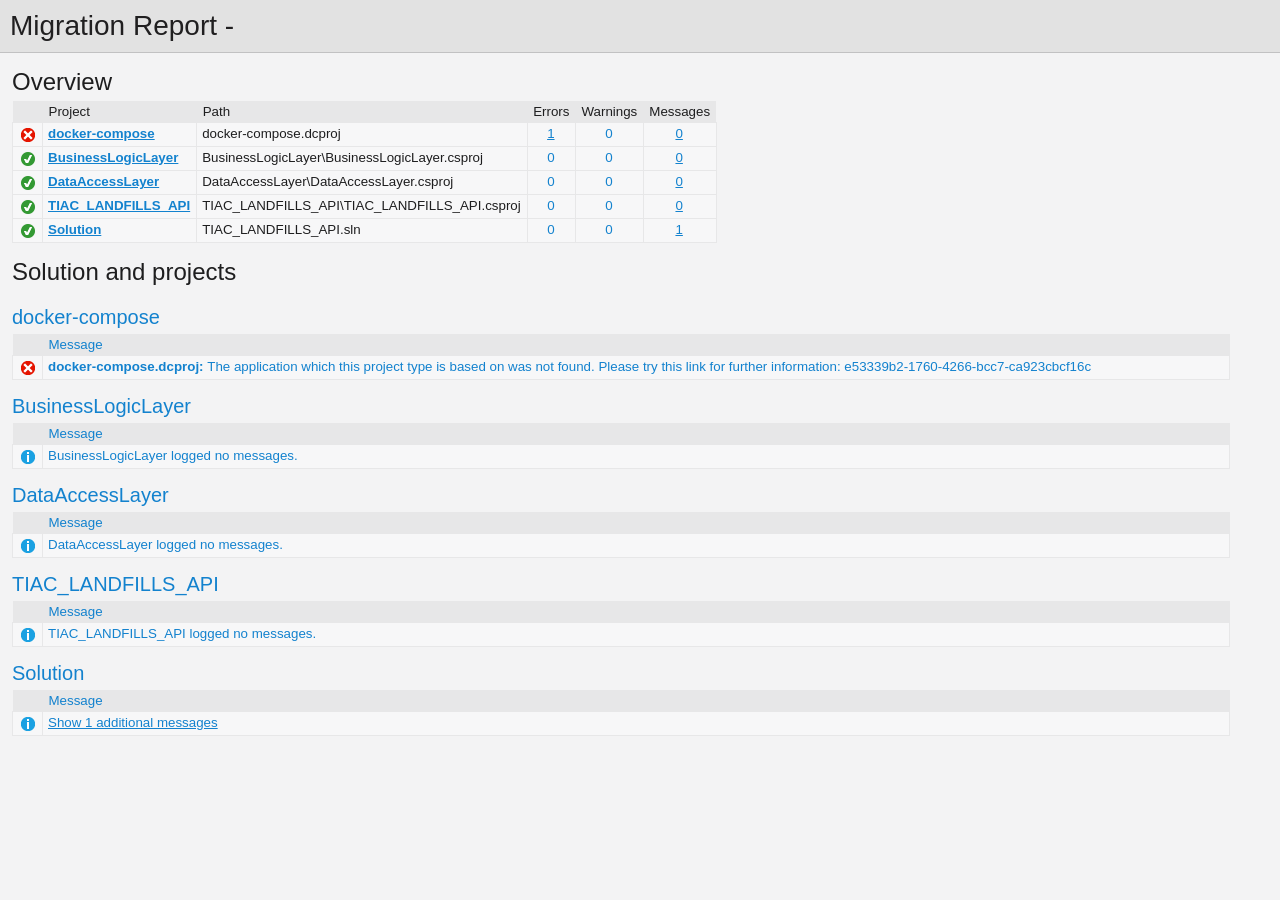
<file: backend/TIAC_LANDFILLS_API/UpgradeLog.htm>
﻿<!DOCTYPE html>
<!-- saved from url=(0014)about:internet -->
 <html xmlns:msxsl="urn:schemas-microsoft-com:xslt"><head><meta content="en-us" http-equiv="Content-Language" /><meta content="text/html; charset=utf-16" http-equiv="Content-Type" /><title _locID="ConversionReport0">
          Migration Report
        </title><style> 
                    /* Body style, for the entire document */
                    body
                    {
                        background: #F3F3F4;
                        color: #1E1E1F;
                        font-family: "Segoe UI", Tahoma, Geneva, Verdana, sans-serif;
                        padding: 0;
                        margin: 0;
                    }

                    /* Header1 style, used for the main title */
                    h1
                    {
                        padding: 10px 0px 10px 10px;
                        font-size: 21pt;
                        background-color: #E2E2E2;
                        border-bottom: 1px #C1C1C2 solid; 
                        color: #201F20;
                        margin: 0;
                        font-weight: normal;
                    }

                    /* Header2 style, used for "Overview" and other sections */
                    h2
                    {
                        font-size: 18pt;
                        font-weight: normal;
                        padding: 15px 0 5px 0;
                        margin: 0;
                    }

                    /* Header3 style, used for sub-sections, such as project name */
                    h3
                    {
                        font-weight: normal;
                        font-size: 15pt;
                        margin: 0;
                        padding: 15px 0 5px 0;
                        background-color: transparent;
                    }

                    /* Color all hyperlinks one color */
                    a
                    {
                        color: #1382CE;
                    }

                    /* Table styles */ 
                    table
                    {
                        border-spacing: 0 0;
                        border-collapse: collapse;
                        font-size: 10pt;
                    }

                    table th
                    {
                        background: #E7E7E8;
                        text-align: left;
                        text-decoration: none;
                        font-weight: normal;
                        padding: 3px 6px 3px 6px;
                    }

                    table td
                    {
                        vertical-align: top;
                        padding: 3px 6px 5px 5px;
                        margin: 0px;
                        border: 1px solid #E7E7E8;
                        background: #F7F7F8;
                    }

                    /* Local link is a style for hyperlinks that link to file:/// content, there are lots so color them as 'normal' text until the user mouse overs */
                    .localLink
                    {
                        color: #1E1E1F;
                        background: #EEEEED;
                        text-decoration: none;
                    }

                    .localLink:hover
                    {
                        color: #1382CE;
                        background: #FFFF99;
                        text-decoration: none;
                    }

                    /* Center text, used in the over views cells that contain message level counts */ 
                    .textCentered
                    {
                        text-align: center;
                    }

                    /* The message cells in message tables should take up all avaliable space */
                    .messageCell
                    {
                        width: 100%;
                    }

                    /* Padding around the content after the h1 */ 
                    #content 
                    {
	                    padding: 0px 12px 12px 12px; 
                    }

                    /* The overview table expands to width, with a max width of 97% */ 
                    #overview table
                    {
                        width: auto;
                        max-width: 75%; 
                    }

                    /* The messages tables are always 97% width */
                    #messages table
                    {
                        width: 97%;
                    }

                    /* All Icons */
                    .IconSuccessEncoded, .IconInfoEncoded, .IconWarningEncoded, .IconErrorEncoded
                    {
                        min-width:18px;
                        min-height:18px; 
                        background-repeat:no-repeat;
                        background-position:center;
                    }

                    /* Success icon encoded */
                    .IconSuccessEncoded
                    {
                        /* Note: Do not delete the comment below. It is used to verify the correctness of the encoded image resource below before the product is released */
                        /* [---XsltValidateInternal-Base64EncodedImage:IconSuccess#Begin#background-image: url(data:image/png;base64,#Separator#);#End#] */
                        background-image: url([data-uri]);
                    }

                    /* Information icon encoded */
                    .IconInfoEncoded
                    {
                        /* Note: Do not delete the comment below. It is used to verify the correctness of the encoded image resource below before the product is released */
                        /* [---XsltValidateInternal-Base64EncodedImage:IconInformation#Begin#background-image: url(data:image/png;base64,#Separator#);#End#] */
                        background-image: url([data-uri]);
                    }

                    /* Warning icon encoded */
                    .IconWarningEncoded
                    {
                        /* Note: Do not delete the comment below. It is used to verify the correctness of the encoded image resource below before the product is released */
                        /* [---XsltValidateInternal-Base64EncodedImage:IconWarning#Begin#background-image: url(data:image/png;base64,#Separator#);#End#] */
                        background-image: url([data-uri]);
                    }

                    /* Error icon encoded */
                    .IconErrorEncoded
                    {
                        /* Note: Do not delete the comment below. It is used to verify the correctness of the encoded image resource below before the product is released */
                        /* [---XsltValidateInternal-Base64EncodedImage:IconError#Begin#background-image: url(data:image/png;base64,#Separator#);#End#] */
                        background-image: url([data-uri]);
                    }
                 </style><script type="text/javascript" language="javascript"> 
          
            // Startup 
            // Hook up the the loaded event for the document/window, to linkify the document content
            var startupFunction = function() { linkifyElement("messages"); };
            
            if(window.attachEvent)
            {
              window.attachEvent('onload', startupFunction);
            }
            else if (window.addEventListener) 
            {
              window.addEventListener('load', startupFunction, false);
            }
            else 
            {
              document.addEventListener('load', startupFunction, false);
            } 
            
            // Toggles the visibility of table rows with the specified name 
            function toggleTableRowsByName(name)
            {
               var allRows = document.getElementsByTagName('tr');
               for (i=0; i < allRows.length; i++)
               {
                  var currentName = allRows[i].getAttribute('name');
                  if(!!currentName && currentName.indexOf(name) == 0)
                  {
                      var isVisible = allRows[i].style.display == ''; 
                      isVisible ? allRows[i].style.display = 'none' : allRows[i].style.display = '';
                  }
               }
            }
            
            function scrollToFirstVisibleRow(name) 
            {
               var allRows = document.getElementsByTagName('tr');
               for (i=0; i < allRows.length; i++)
               {
                  var currentName = allRows[i].getAttribute('name');
                  var isVisible = allRows[i].style.display == ''; 
                  if(!!currentName && currentName.indexOf(name) == 0 && isVisible)
                  {
                     allRows[i].scrollIntoView(true); 
                     return true; 
                  }
               }
               
               return false;
            }
            
            // Linkifies the specified text content, replaces candidate links with html links 
            function linkify(text)
            {
                 if(!text || 0 === text.length)
                 {
                     return text; 
                 }

                 // Find http, https and ftp links and replace them with hyper links 
                 var urlLink = /(http|https|ftp)\:\/\/[a-zA-Z0-9\-\.]+(:[a-zA-Z0-9]*)?\/?([a-zA-Z0-9\-\._\?\,\/\\\+&%\$#\=~;\{\}])*/gi;
                 
                 return text.replace(urlLink, '<a href="$&">$&</a>') ;
            }
            
            // Linkifies the specified element by ID
            function linkifyElement(id)
            {
                var element = document.getElementById(id);
                if(!!element)
                {
                  element.innerHTML = linkify(element.innerHTML); 
                }
            }
            
            function ToggleMessageVisibility(projectName)
            {
              if(!projectName || 0 === projectName.length)
              {
                return; 
              }
              
              toggleTableRowsByName("MessageRowClass" + projectName);
              toggleTableRowsByName('MessageRowHeaderShow' + projectName);
              toggleTableRowsByName('MessageRowHeaderHide' + projectName); 
            }
            
            function ScrollToFirstVisibleMessage(projectName)
            {
              if(!projectName || 0 === projectName.length)
              {
                return; 
              }
              
              // First try the 'Show messages' row
              if(!scrollToFirstVisibleRow('MessageRowHeaderShow' + projectName))
              {
                // Failed to find a visible row for 'Show messages', try an actual message row 
                scrollToFirstVisibleRow('MessageRowClass' + projectName); 
              }
            }
           </script></head><body><h1 _locID="ConversionReport">
          Migration Report - </h1><div id="content"><h2 _locID="OverviewTitle">Overview</h2><div id="overview"><table><tr><th></th><th _locID="ProjectTableHeader">Project</th><th _locID="PathTableHeader">Path</th><th _locID="ErrorsTableHeader">Errors</th><th _locID="WarningsTableHeader">Warnings</th><th _locID="MessagesTableHeader">Messages</th></tr><tr><td class="IconErrorEncoded" /><td><strong><a href="#docker-compose">docker-compose</a></strong></td><td>docker-compose.dcproj</td><td class="textCentered"><a href="#docker-composeError">1</a></td><td class="textCentered"><a>0</a></td><td class="textCentered"><a href="#">0</a></td></tr><tr><td class="IconSuccessEncoded" /><td><strong><a href="#BusinessLogicLayer">BusinessLogicLayer</a></strong></td><td>BusinessLogicLayer\BusinessLogicLayer.csproj</td><td class="textCentered"><a>0</a></td><td class="textCentered"><a>0</a></td><td class="textCentered"><a href="#">0</a></td></tr><tr><td class="IconSuccessEncoded" /><td><strong><a href="#DataAccessLayer">DataAccessLayer</a></strong></td><td>DataAccessLayer\DataAccessLayer.csproj</td><td class="textCentered"><a>0</a></td><td class="textCentered"><a>0</a></td><td class="textCentered"><a href="#">0</a></td></tr><tr><td class="IconSuccessEncoded" /><td><strong><a href="#TIAC_LANDFILLS_API">TIAC_LANDFILLS_API</a></strong></td><td>TIAC_LANDFILLS_API\TIAC_LANDFILLS_API.csproj</td><td class="textCentered"><a>0</a></td><td class="textCentered"><a>0</a></td><td class="textCentered"><a href="#">0</a></td></tr><tr><td class="IconSuccessEncoded" /><td><strong><a href="#Solution"><span _locID="OverviewSolutionSpan">Solution</span></a></strong></td><td>TIAC_LANDFILLS_API.sln</td><td class="textCentered"><a>0</a></td><td class="textCentered"><a>0</a></td><td class="textCentered"><a href="#" onclick="ScrollToFirstVisibleMessage('Solution'); return false;">1</a></td></tr></table></div><h2 _locID="SolutionAndProjectsTitle">Solution and projects</h2><div id="messages"><a name="docker-compose" /><h3>docker-compose</h3><table><tr id="docker-composeHeaderRow"><th></th><th class="messageCell" _locID="MessageTableHeader">Message</th></tr><tr name="ErrorRowClassdocker-compose"><td class="IconErrorEncoded"><a name="docker-composeError" /></td><td class="messageCell"><strong>docker-compose.dcproj:
        </strong><span>The application which this project type is based on was not found. Please try this link for further information: e53339b2-1760-4266-bcc7-ca923cbcf16c</span></td></tr></table><a name="BusinessLogicLayer" /><h3>BusinessLogicLayer</h3><table><tr id="BusinessLogicLayerHeaderRow"><th></th><th class="messageCell" _locID="MessageTableHeader">Message</th></tr><tr><td class="IconInfoEncoded" /><td class="messageCell" _locID="NoMessagesRow">BusinessLogicLayer logged no messages.
                  </td></tr></table><a name="DataAccessLayer" /><h3>DataAccessLayer</h3><table><tr id="DataAccessLayerHeaderRow"><th></th><th class="messageCell" _locID="MessageTableHeader">Message</th></tr><tr><td class="IconInfoEncoded" /><td class="messageCell" _locID="NoMessagesRow">DataAccessLayer logged no messages.
                  </td></tr></table><a name="TIAC_LANDFILLS_API" /><h3>TIAC_LANDFILLS_API</h3><table><tr id="TIAC_LANDFILLS_APIHeaderRow"><th></th><th class="messageCell" _locID="MessageTableHeader">Message</th></tr><tr><td class="IconInfoEncoded" /><td class="messageCell" _locID="NoMessagesRow">TIAC_LANDFILLS_API logged no messages.
                  </td></tr></table><a name="Solution" /><h3 _locID="ProjectDisplayNameHeader">Solution</h3><table><tr id="SolutionHeaderRow"><th></th><th class="messageCell" _locID="MessageTableHeader">Message</th></tr><tr name="MessageRowHeaderShowSolution"><td class="IconInfoEncoded" /><td class="messageCell"><a _locID="ShowAdditionalMessages" href="#" name="SolutionMessage" onclick="ToggleMessageVisibility('Solution'); return false;">
          Show 1 additional messages
        </a></td></tr><tr name="MessageRowClassSolution" style="display: none"><td class="IconInfoEncoded"><a name="SolutionMessage" /></td><td class="messageCell"><strong>TIAC_LANDFILLS_API.sln:
        </strong><span>The solution file does not require migration.</span></td></tr><tr style="display: none" name="MessageRowHeaderHideSolution"><td class="IconInfoEncoded" /><td class="messageCell"><a _locID="HideAdditionalMessages" href="#" name="SolutionMessage" onclick="ToggleMessageVisibility('Solution'); return false;">
          Hide 1 additional messages
        </a></td></tr></table></div></div></body></html>
</file>
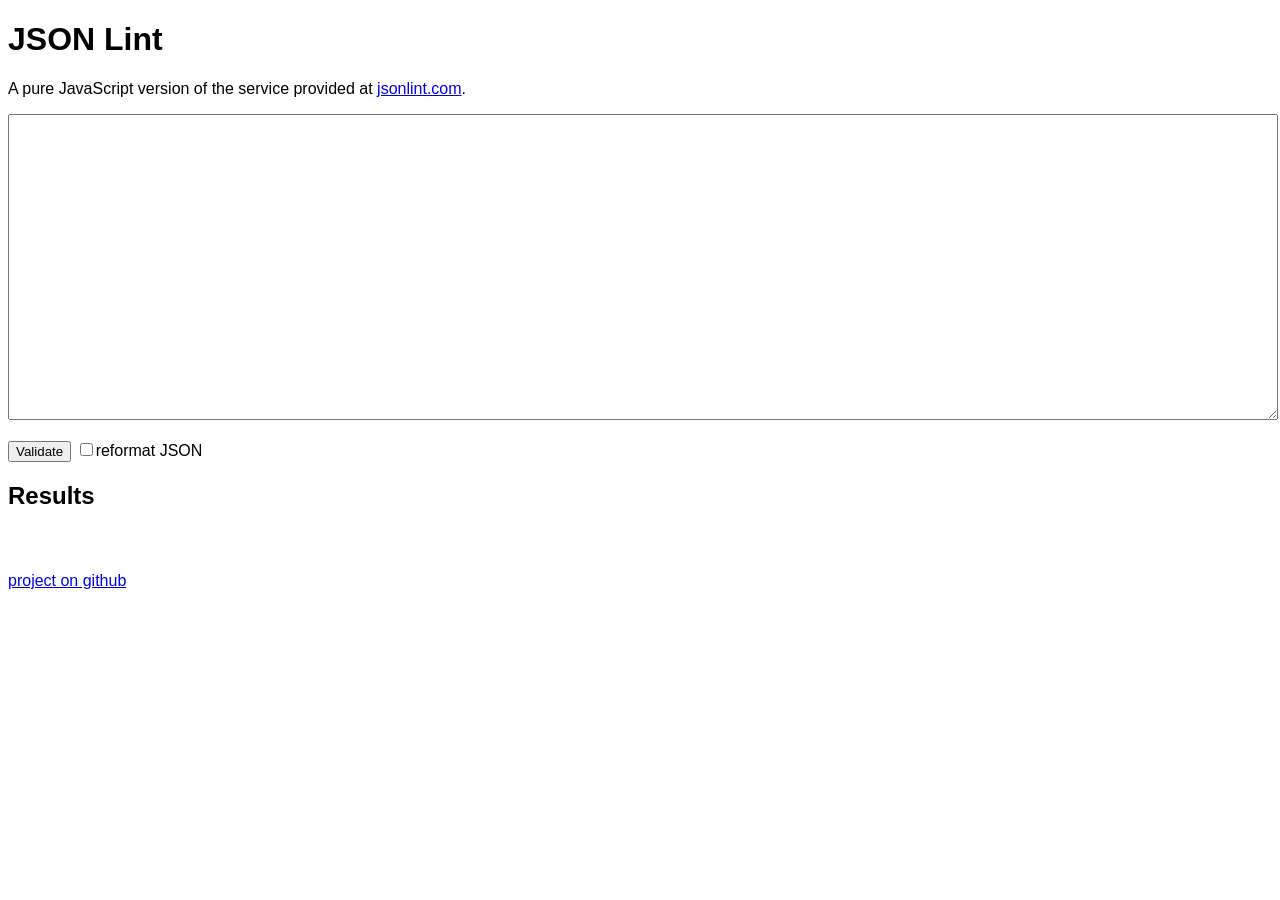
<file: backend/TIAC_LANDFILLS_API/node_modules/@mapbox/jsonlint-lines-primitives/web/jsonlint.html>
<!doctype html> 
<html lang="en"> 
<head> 
    <meta charset="utf-8" /> 
    <title>JSON Lint</title> 
    <script src="json2.js"></script>
    <script src="jsonlint.js"></script>
    <script>
      window.onload = function () {
        document.getElementById("button").onclick = function () {
          try {
            var result = jsonlint.parse(document.getElementById("source").value);
            if (result) {
              document.getElementById("result").innerHTML = "JSON is valid!";
              document.getElementById("result").className = "pass";
              if (document.getElementById("reformat").checked) {
                document.getElementById("source").value = JSON.stringify(result, null, "  ");
              }
            }
          } catch(e) {
            document.getElementById("result").innerHTML = e;
            document.getElementById("result").className = "fail";
          }
        };
      }
    </script>
    <style>
      body {font-family: sans-serif;}
      #result {
        padding: 1em;
      }
      .pass {
        background-color: #efe;
        color: #393;
        border: 2px solid #393;
      }
      .fail {
        background-color: #fee;
        color: #933;
        border: 2px solid #933;
      }
      textarea { width: 100%; }
    </style>
</head> 
<body> 
  <h1>JSON Lint</h1> 
  <p>A pure JavaScript version of the service provided at <a href="http://jsonlint.com/">jsonlint.com</a>.</p>
  <textarea id="source" rows="20" cols="50">

  </textarea>
  <p>
    <button id="button">Validate</button>
    <input type="checkbox" value="yes" id="reformat" /><label for="reformat">reformat JSON</label>
  </p>
  <h2>Results</h2>
  <pre id="result"></pre>
  <p><a href="http://github.com/zaach/jsonlint">project on github</a></p> 
</body> 
</html>
</file>
